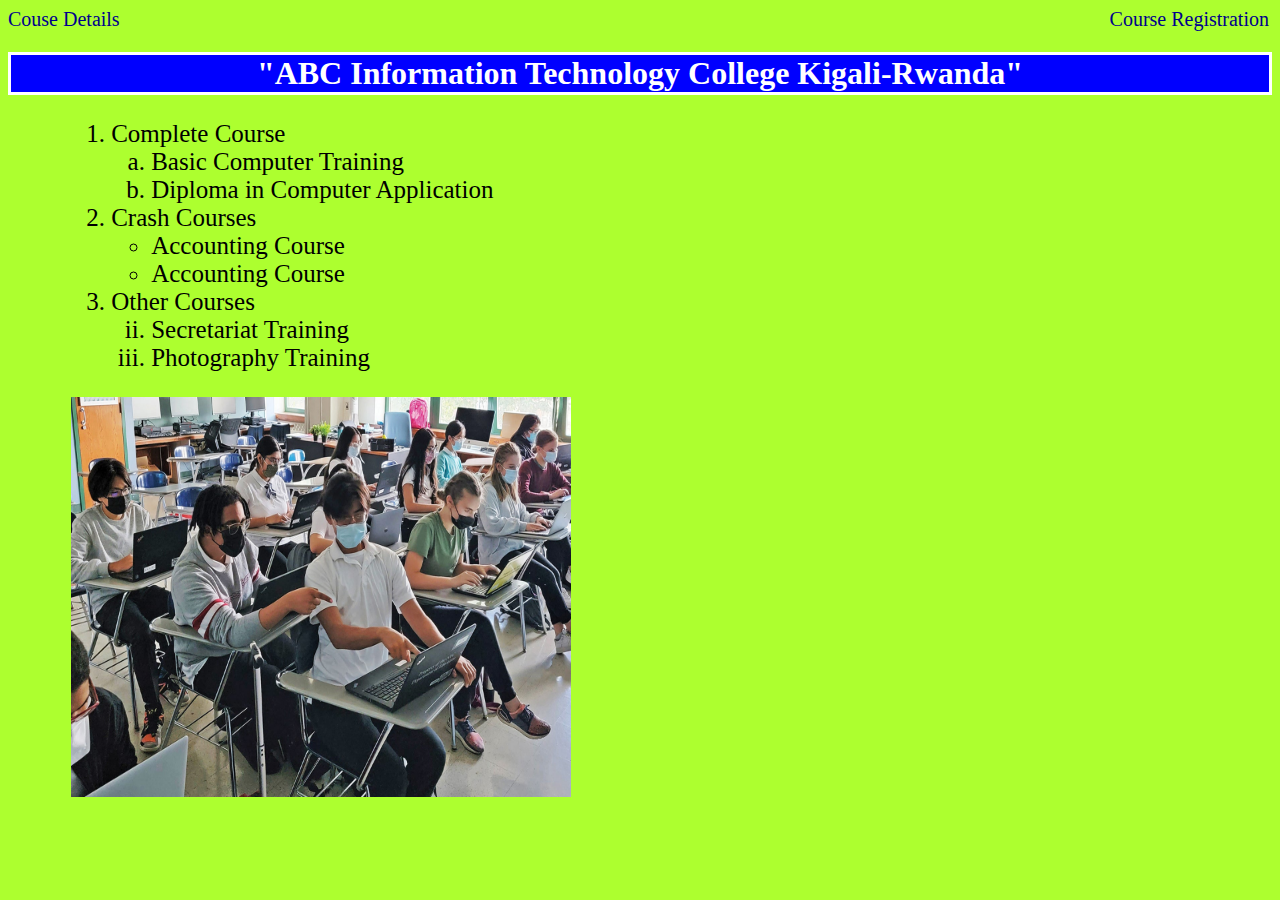
<file: index.html>
<!DOCTYPE html>
<html>
<head>
<link rel="stylesheet" type="text/css" href="Styles.css">

	<title>MID TERM EXAM-A</title>

</head>
<body>

<nav> <a href="Mid_Term_Exami_Yves Ndihokubwayo.html" target="blank">Couse Details</a> <a href="Mid_Term_Exame_Yves Ndihokubwayo.html" target="_blank" class="x">Course Registration</a></nav>
 <h1 style="border: solid; text-align: center;">"ABC Information Technology College Kigali-Rwanda"</h1>
 <ol style="margin-left: 5%; font-size: 25px">
 	<li>Complete Course
 	 <ol type="a" start="1" >
	<li>Basic Computer Training</li>
	<li>Diploma in Computer Application</li>	
    </ol></li>
 	<li>Crash Courses
 	<ul style="list-style-type: circle;">
	<li>Accounting Course</li>
	<li>Accounting Course</li>	
    </ul>
 	</li>
 	<li>Other Courses
 	<ol type="i" start="2" >
	<li>Secretariat Training</li>
	<li>Photography Training</li>	
    </ol>
    </li>
 </ol>
 <img src="Attendees.jpg" style="margin-left:5%; width: 500px; height: 400px;">


</body>
</html>
</file>
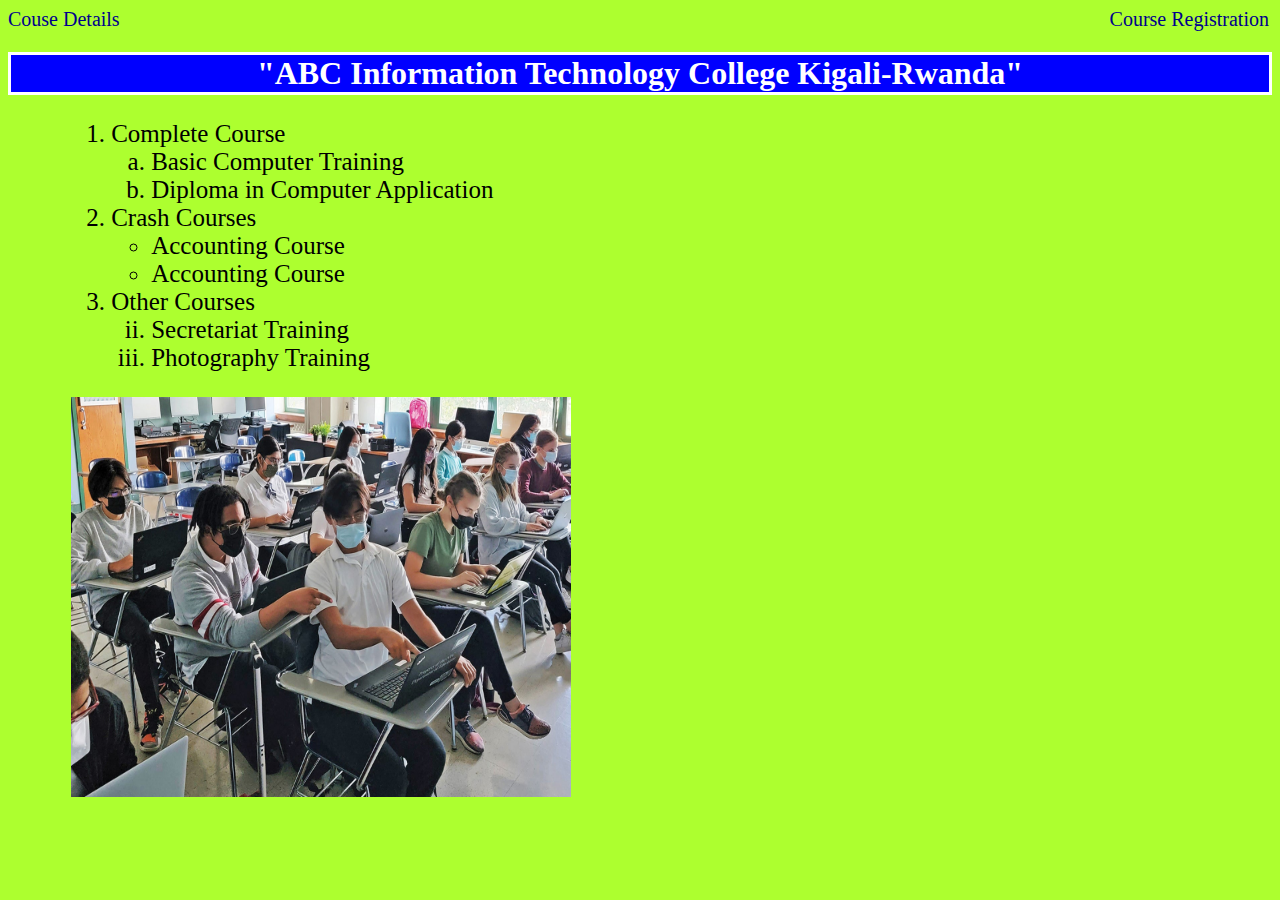
<file: Mid_Term_Exam_Yves Ndihokubwayo.html>
<!DOCTYPE html>
<html>
<head>
<link rel="stylesheet" type="text/css" href="Styles.css">

	<title>MID TERM EXAM-A</title>

</head>
<body>

<nav> <a href="Mid_Term_Exami_Yves Ndihokubwayo.html" target="blank">Couse Details</a> <a href="Mid_Term_Exame_Yves Ndihokubwayo.html" target="_blank" class="x">Course Registration</a></nav>
 <h1 style="border: solid; text-align: center;">"ABC Information Technology College Kigali-Rwanda"</h1>
 <ol style="margin-left: 5%; font-size: 25px">
 	<li>Complete Course
 	 <ol type="a" start="1" >
	<li>Basic Computer Training</li>
	<li>Diploma in Computer Application</li>	
    </ol></li>
 	<li>Crash Courses
 	<ul style="list-style-type: circle;">
	<li>Accounting Course</li>
	<li>Accounting Course</li>	
    </ul>
 	</li>
 	<li>Other Courses
 	<ol type="i" start="2" >
	<li>Secretariat Training</li>
	<li>Photography Training</li>	
    </ol>
    </li>
 </ol>
 <img src="Attendees.jpg" style="margin-left:5%; width: 500px; height: 400px;">


</body>
</html>
</file>
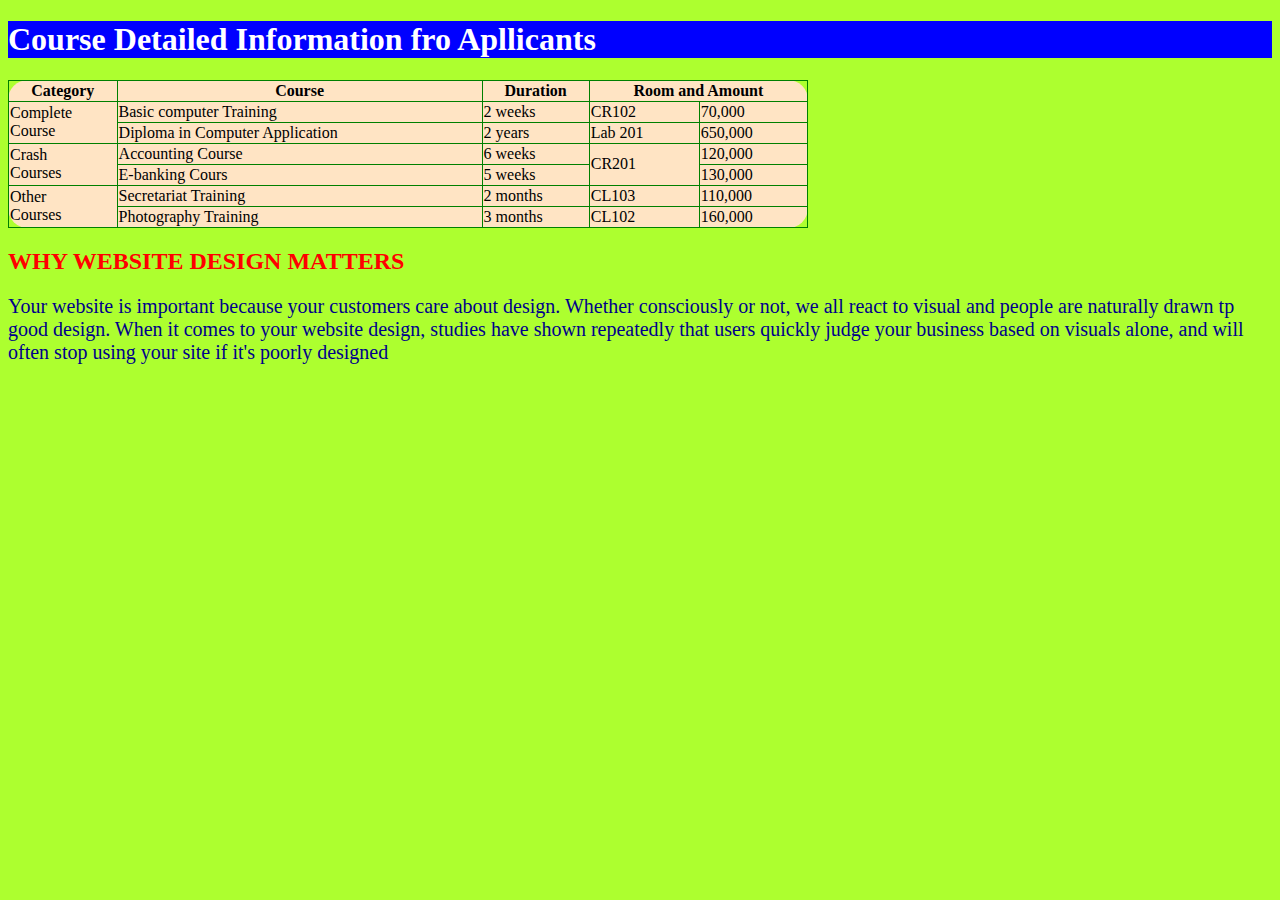
<file: Mid_Term_Exami_Yves Ndihokubwayo.html>
<!DOCTYPE html>
<html>
<head>
	<title>MID TERM EXAM-B</title>
	<link rel="stylesheet" type="text/css" href="Styles.css">

	<style type="text/css">
		p {font-family: tahoma; font-size: 20px; color: darkblue; Stext-align: justify;}
		h2 {color: red;}
	</style>

</head>
<body>
<h1>Course Detailed Information fro Apllicants</h1>

<table border="1" ; style="border-collapse: collapse;border-color:green;border-radius: 20px; background-color:bisque; width: 800px;">
<th>Category<th>Course<th>Duration<th colspan="2">Room and Amount</th>
<tr><td rowspan="2">Complete<br>Course <td>Basic computer Training</td><td>2 weeks</td><td>CR102</td><td>70,000</td></td></tr>
<tr><td>Diploma in Computer Application</td><td>2 years</td><td>Lab 201</td><td>650,000</td></tr>
<tr><td rowspan="2">Crash<br>Courses</td><td>Accounting Course</td><td>6 weeks</td><td rowspan="2">CR201</td><td>120,000</td></tr>
<tr><td>E-banking Cours</td><td>5 weeks</td><td>130,000</td></tr>
<tr><td rowspan="2">Other<br>Courses</td><td>Secretariat Training</td><td>2 months</td><td>CL103</td><td>110,000</td></tr>
<tr><td>Photography Training</td><td>3 months</td><td>CL102</td><td>160,000</td></tr>
</table>

  <h2>WHY WEBSITE DESIGN MATTERS</h2>
  <p>Your website is important because your customers care about design. Whether consciously or not, we all react to visual and people are naturally drawn tp good design. When it comes to your website design, studies have shown repeatedly that users quickly judge your business based on visuals alone, and will often stop using your site if it's poorly designed</p>


</body>
</html>
</file>
<file: Styles.css>
body {background-color: greenyellow; }
h1 { color: white; background-color: blue; }
a {text-decoration: none; color: darkblue; font-size: 20px;}
a.x {position: relative; left: 78%}
</file>
